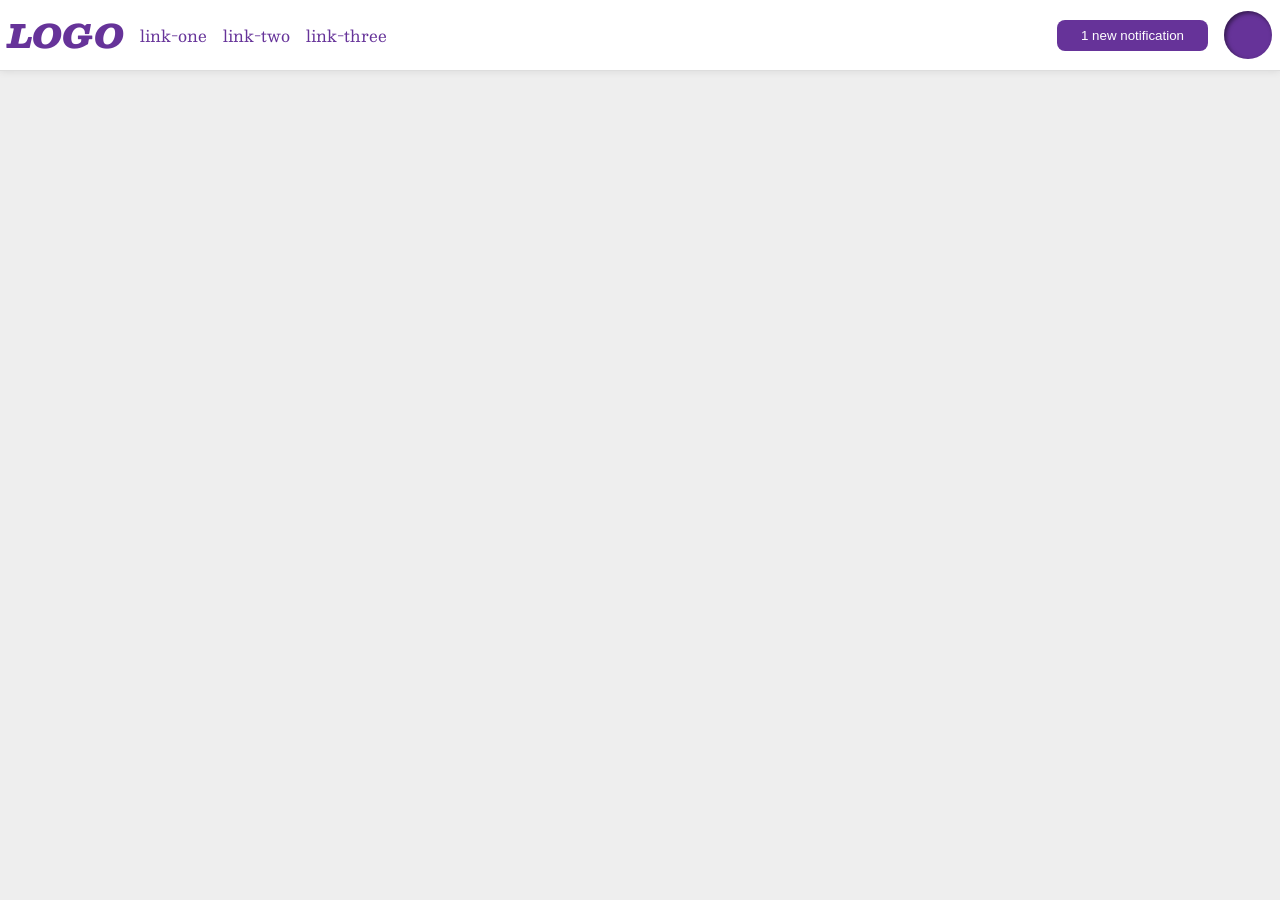
<file: flex/03-flex-header-2/index.html>
<!DOCTYPE html>
<html lang="en">
  <head>
    <meta charset="UTF-8">
    <meta http-equiv="X-UA-Compatible" content="IE=edge">
    <meta name="viewport" content="width=device-width, initial-scale=1.0">
    <title>Flex Header 2</title>
    <link rel="stylesheet" href="style.css">
  </head>
  <body>
    <div class="header">
      <div class="left">
        <div class="logo">
          LOGO
        </div>
        <ul class="links">
          <li><a href="https://google.com">link-one</a></li>
          <li><a href="https://google.com">link-two</a></li>
          <li><a href="https://google.com">link-three</a></li>
        </ul>
      </div>
      <div class="right">
        <button class="notifications">
          1 new notification
        </button>
        <div class="profile-image"></div>
      </div>
    </div>
  </body>
</html>
</file>
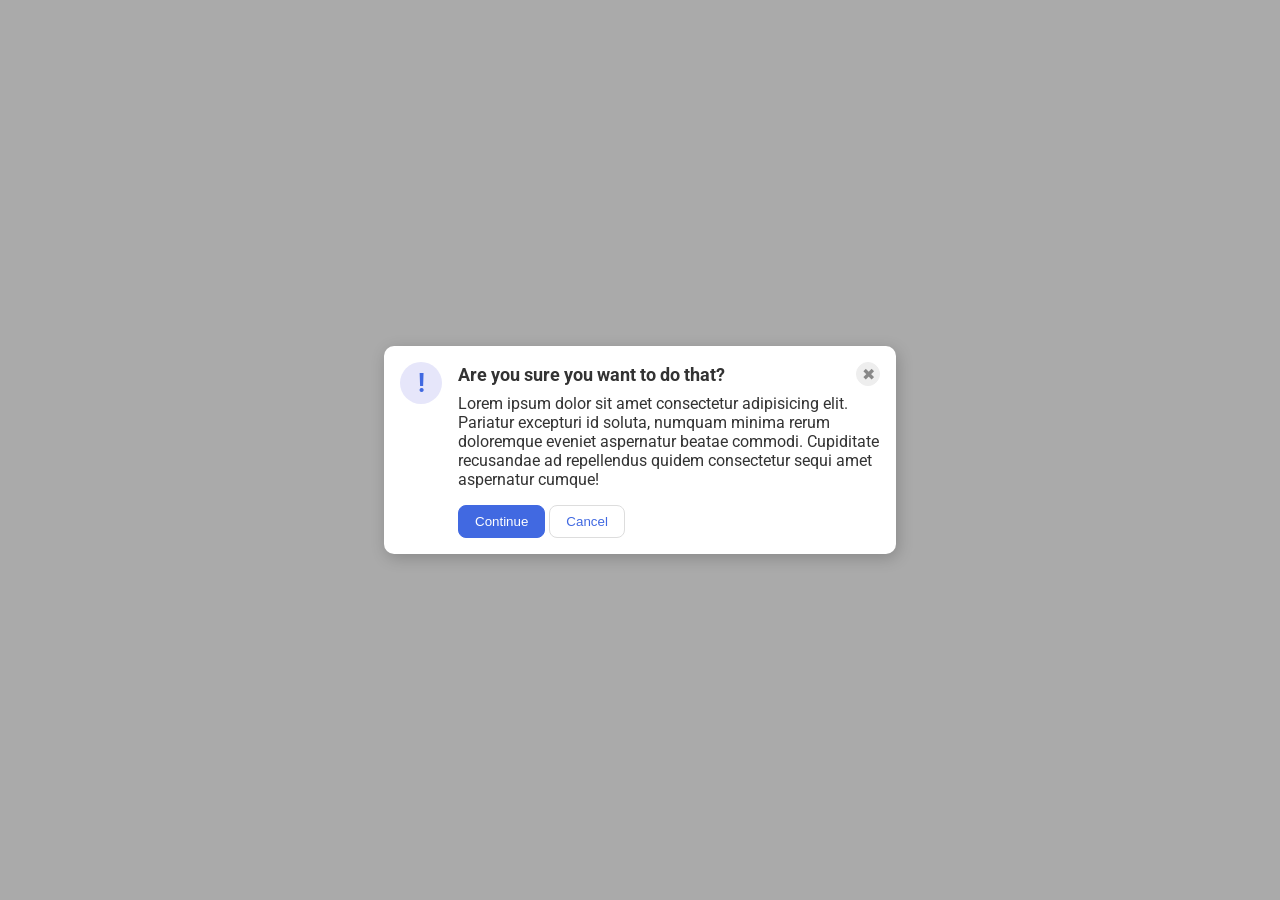
<file: flex/05-flex-modal/index.html>
<!DOCTYPE html>
<html lang="en">
  <head>
    <meta charset="UTF-8">
    <meta http-equiv="X-UA-Compatible" content="IE=edge">
    <meta name="viewport" content="width=device-width, initial-scale=1.0">
    <link rel="stylesheet" href="style.css">
    <title>Modal</title>
  </head>
  <body>
    <div class="modal">
      <div class="icon">!</div>
        <div class="container">
          <div class="header">Are you sure you want to do that?
            <button class="close-button">✖</button>
          </div>
          <div class="text">Lorem ipsum dolor sit amet consectetur adipisicing elit. Pariatur excepturi id soluta, numquam minima rerum doloremque eveniet aspernatur beatae commodi. Cupiditate recusandae ad repellendus quidem consectetur sequi amet aspernatur cumque!</div>
          <button class="continue">Continue</button>
          <button class="cancel">Cancel</button>
        </div>
    </div>
  </body>
</html>
</file>
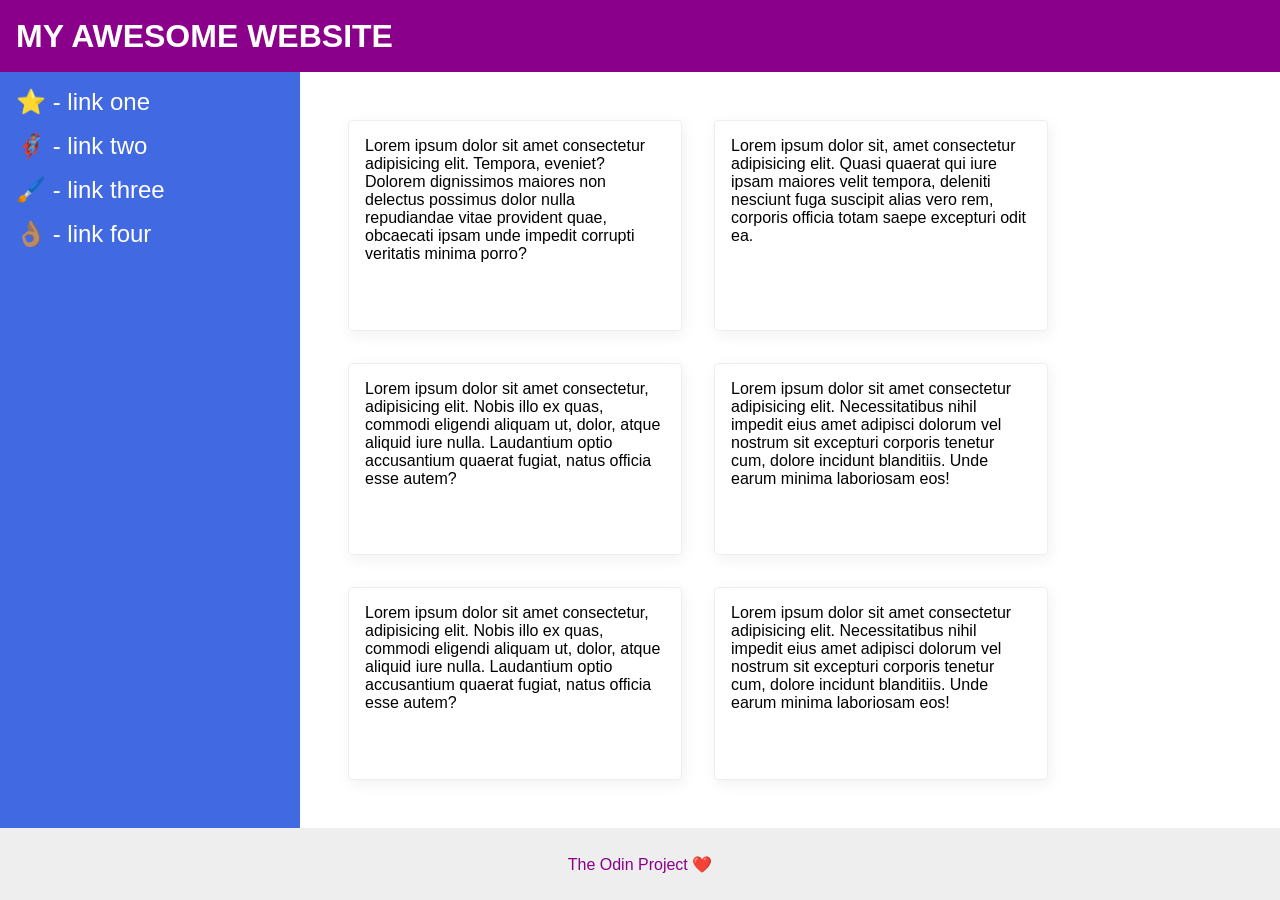
<file: flex/07-flex-layout-2/index.html>
<!DOCTYPE html>
<html lang="en">
  <head>
    <meta charset="UTF-8">
    <meta http-equiv="X-UA-Compatible" content="IE=edge">
    <meta name="viewport" content="width=device-width, initial-scale=1.0">
    <title>The Holy Grail</title>
    <link rel="stylesheet" href="style.css">
  </head>
  <body>
    <div class="header">
      MY AWESOME WEBSITE
    </div>
    <div class="body">
      <div class="sidebar">
        <ul>
          <li><a href="#">⭐ - link one</a></li>
          <li><a href="#">🦸🏽‍♂️ - link two</a></li>
          <li><a href="#">🖌️ - link three</a></li>
          <li><a href="#">👌🏽 - link four</a></li>
        </ul>
      </div>
      <div class="container">
        <div class="card">Lorem ipsum dolor sit amet consectetur adipisicing elit. Tempora, eveniet? Dolorem dignissimos maiores non delectus possimus dolor nulla repudiandae vitae provident quae, obcaecati ipsam unde impedit corrupti veritatis minima porro?</div>
        <div class="card">Lorem ipsum dolor sit, amet consectetur adipisicing elit. Quasi quaerat qui iure ipsam maiores velit tempora, deleniti nesciunt fuga suscipit alias vero rem, corporis officia totam saepe excepturi odit ea.</div>
        <div class="card">Lorem ipsum dolor sit amet consectetur, adipisicing elit. Nobis illo ex quas, commodi eligendi aliquam ut, dolor, atque aliquid iure nulla. Laudantium optio accusantium quaerat fugiat, natus officia esse autem?</div>
        <div class="card">Lorem ipsum dolor sit amet consectetur adipisicing elit. Necessitatibus nihil impedit eius amet adipisci dolorum vel nostrum sit excepturi corporis tenetur cum, dolore incidunt blanditiis. Unde earum minima laboriosam eos!</div>
        <div class="card">Lorem ipsum dolor sit amet consectetur, adipisicing elit. Nobis illo ex quas, commodi eligendi aliquam ut, dolor, atque aliquid iure nulla. Laudantium optio accusantium quaerat fugiat, natus officia esse autem?</div>
        <div class="card">Lorem ipsum dolor sit amet consectetur adipisicing elit. Necessitatibus nihil impedit eius amet adipisci dolorum vel nostrum sit excepturi corporis tenetur cum, dolore incidunt blanditiis. Unde earum minima laboriosam eos!</div>  
      </div>
    </div>
    <div class="footer">
      The Odin Project ❤️
    </div>
  </body>
</html>
</file>
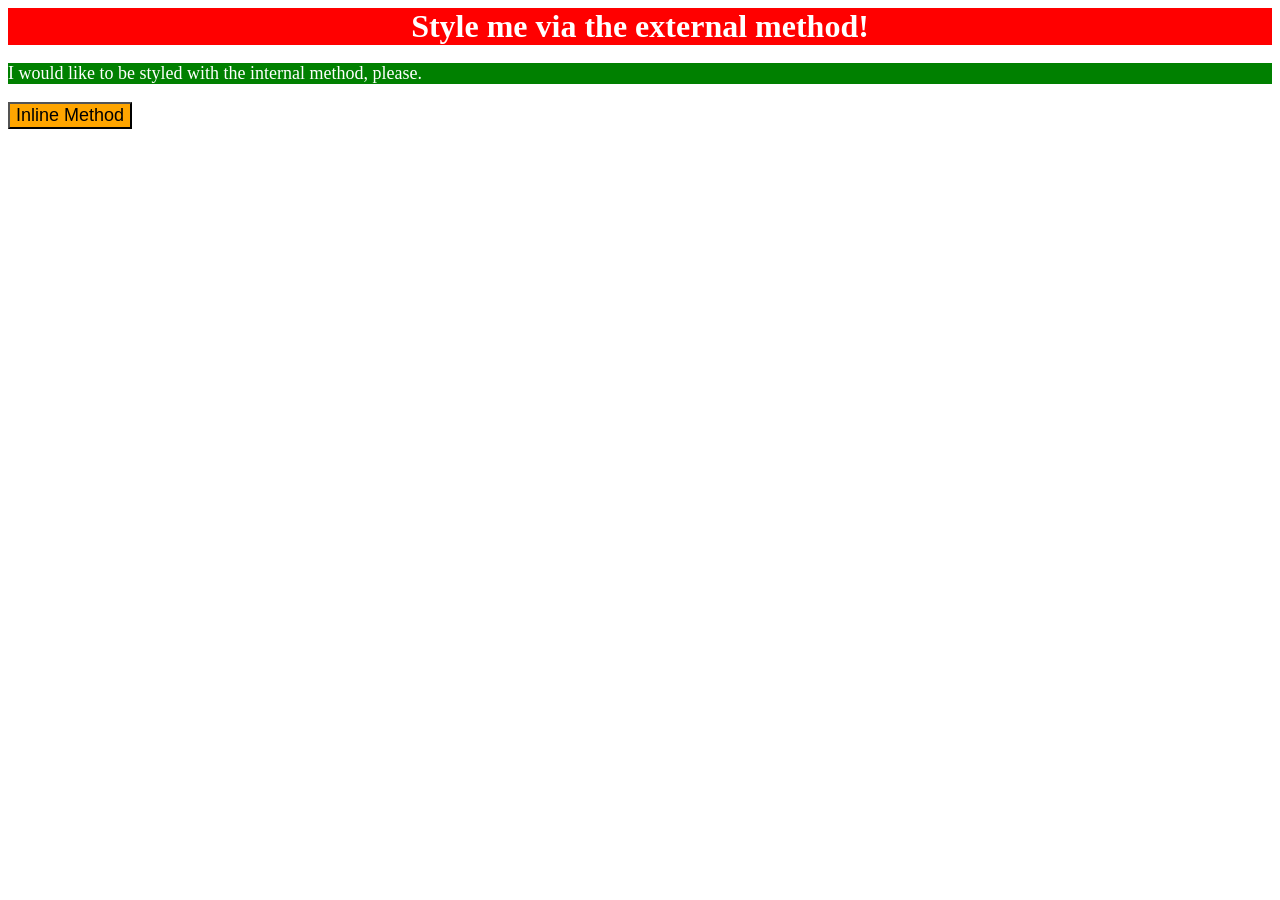
<file: foundations/01-css-methods/index.html>
<!DOCTYPE html>
<html lang="en">
  <head>
    <meta charset="UTF-8">
    <meta http-equiv="X-UA-Compatible" content="IE=edge">
    <meta name="viewport" content="width=device-width, initial-scale=1.0">
    <link rel="stylesheet" href="styles.css">
    <style>
      p {
        background-color: green;
        color: white;
        font-size: 18px
      }
    </style>
    <title>Methods for Adding CSS</title>
  </head>
  <body>
    <div>Style me via the external method!</div>
    <p>I would like to be styled with the internal method, please.</p>
    <button style="background-color: orange; font-size: 18px;">Inline Method</button>
  </body>
</html>
</file>
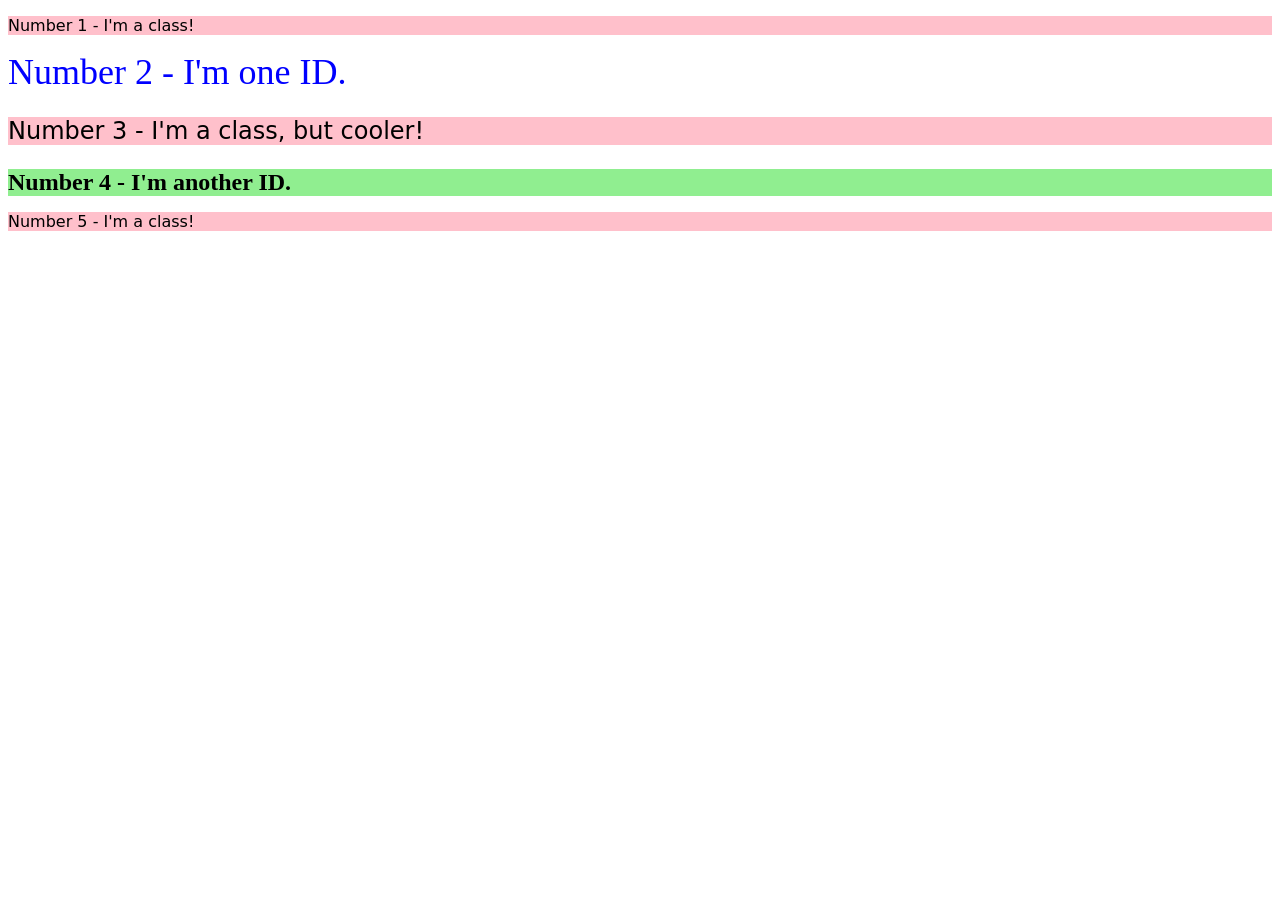
<file: foundations/02-class-id-selectors/index.html>
<!DOCTYPE html>
<html lang="en">
  <head>
    <meta charset="UTF-8">
    <meta http-equiv="X-UA-Compatible" content="IE=edge">
    <meta name="viewport" content="width=device-width, initial-scale=1.0">
    <title>Class and ID Selectors</title>
    <link rel="stylesheet" href="style.css">
  </head>
  <body>
    <p class="odd">Number 1 - I'm a class!</p>
    <div id="second">Number 2 - I'm one ID.</div>
    <p class="odd third">Number 3 - I'm a class, but cooler!</p>
    <div id="fourth">Number 4 - I'm another ID.</div>
    <p class="odd">Number 5 - I'm a class!</p>
  </body>
</html>
</file>
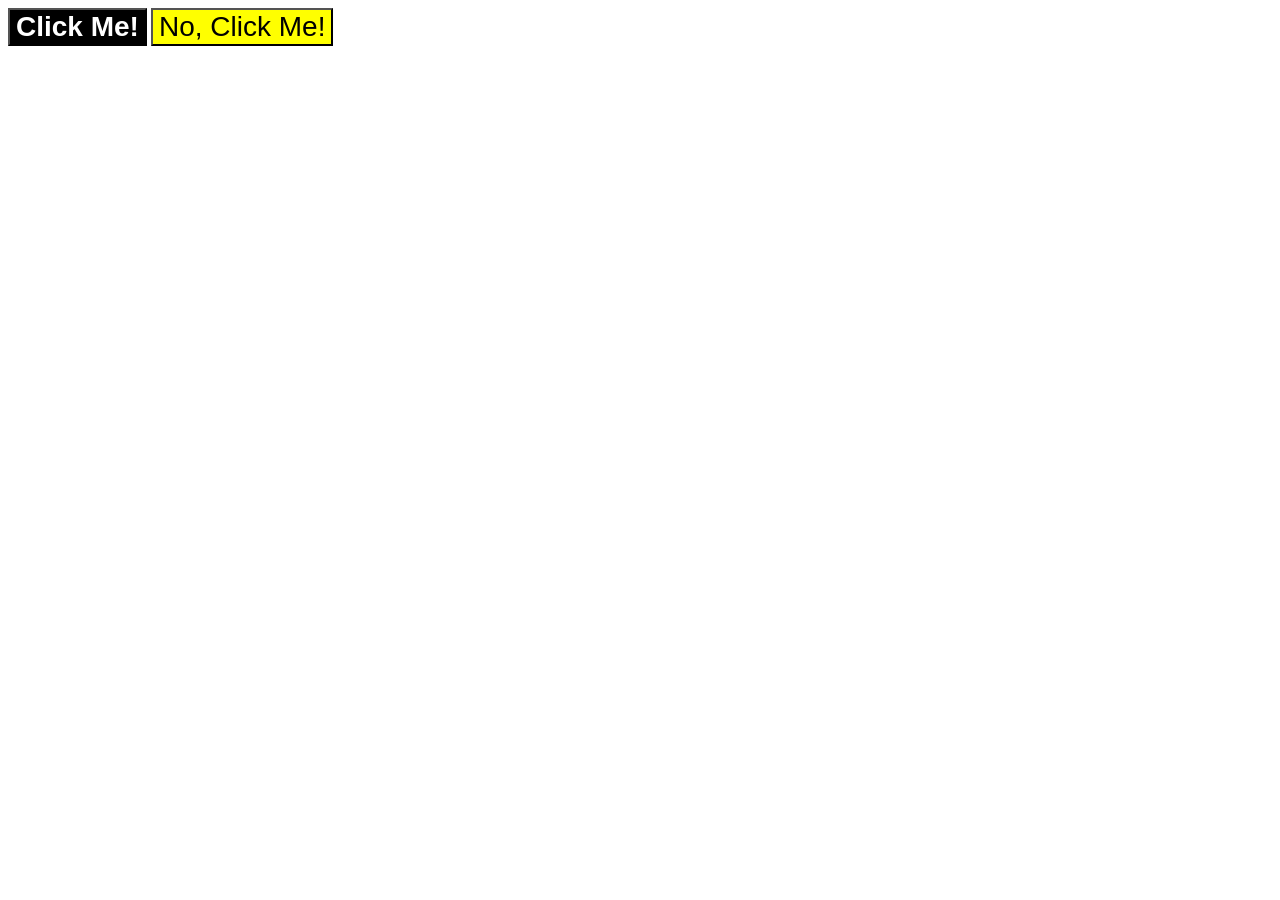
<file: foundations/03-grouping-selectors/index.html>
<!DOCTYPE html>
<html lang="en">
  <head>
    <meta charset="UTF-8">
    <meta http-equiv="X-UA-Compatible" content="IE=edge">
    <meta name="viewport" content="width=device-width, initial-scale=1.0">
    <title>Grouping Selectors</title>
    <link rel="stylesheet" href="style.css">
  </head>
  <body>
    <button class="first">Click Me!</button>
    <button class="second">No, Click Me!</button>
  </body>
</html>
</file>
<file: flex/03-flex-header-2/style.css>
/* this is some magical font-importing.  
you'll learn about it later. */
@import url('https://fonts.googleapis.com/css2?family=Besley:ital,wght@0,400;1,900&display=swap');

body {
  margin: 0;
  background: #eee;
  font-family: Besley, serif;
}

.header {
  background: white;
  border-bottom: 1px solid #ddd;
  box-shadow: 0 0 8px rgba(0,0,0,.1);
  /* My Solution */
  display: flex;
  /* Real Solution */
  justify-content: space-between;
  padding: 8px;
}

.profile-image {
  background: rebeccapurple;
  box-shadow: inset 2px 2px 4px rgba(0,0,0,.5);
  border-radius: 50%;
  width: 48px;
  height: 48px;
}

.logo {
  color: rebeccapurple;
  font-size: 32px;
  font-weight: 900;
  font-style: italic;
}

button {
  border: none;
  border-radius: 8px;
  background: rebeccapurple;
  color: white;
  padding: 8px 24px;
}

a {
  /* this removes the line under our links */
  text-decoration: none;
  color: rebeccapurple;
}

ul {
  list-style-type: none;
  /* My Solution */
  display: flex;
  /* Real Solution */
  margin: 0;
  padding: 0;
  gap: 16px;
}

/* Real Solution */
.left, .right {
  display: flex;
  align-items: center;
  gap: 16px;
}
</file>
<file: flex/05-flex-modal/style.css>
@import url('https://fonts.googleapis.com/css2?family=Roboto:wght@400;700&display=swap');

html, body {
  height: 100%;
}

body {
  font-family: Roboto, sans-serif;
  margin: 0;
  background: #aaa;
  color: #333;
  /* I'll give you this one for free lol */
  display: flex;
  align-items: center;
  justify-content: center;
}

.modal {
  background: white;
  width: 480px;
  border-radius: 10px;
  box-shadow: 2px 4px 16px rgba(0,0,0,.2);
  /* SOLUTION: */
  display: flex;
  gap: 16px;
  padding: 16px;
}

.icon {
  color: royalblue;
  font-size: 26px;
  font-weight: 700;
  background: lavender;
  width: 42px;
  height: 42px;
  border-radius: 50%;
  display: flex;
  align-items: center;
  justify-content: center;
  /* SOLUTION: */
  /* this keeps the icon from getting smashed by the text */
  flex-shrink: 0;
}

.close-button {
  background: #eee;
  border-radius: 50%;
  color: #888;
  font-weight: 400;
  font-size: 16px;
  height: 24px;
  width: 24px;
  display: flex;
  align-items: center;
  justify-content: center;
  border: 1px solid #eee;
  padding: 0;
}

button {
  cursor: pointer;
  padding: 8px 16px;
  border-radius: 8px;
}

button.continue {
  background: royalblue;
  border: 1px solid royalblue;
  color: white;
}

button.cancel {
  background: white;
  border: 1px solid #ddd;
  color: royalblue;
}

/* SOLUTION: */
/* header container should be wrapped around the button element as well in order for flex style to work */
.header {
  display: flex;
  align-items: center;
  justify-content: space-between;
  font-size: 18px;
  font-weight: 700;
  margin-bottom: 8px;
}
/* SOLUTION: */
.text {
  margin-bottom: 16px;
}
</file>
<file: flex/07-flex-layout-2/style.css>
body {
  font-family: -apple-system, BlinkMacSystemFont, 'Segoe UI', Roboto, Oxygen, Ubuntu, Cantarell, 'Open Sans', 'Helvetica Neue', sans-serif;
  margin: 0;
  min-height: 100vh;
  /* SOLUTION */
  display: flex;
  flex-direction: column;
}

.header {
  height: 72px;
  background: darkmagenta;
  color: white;
  /* SOLUTION */
  display: flex;
  align-items: center;
  padding: 0 16px;
  font-size: 32px;
  font-weight: 900;
}

.footer {
  height: 72px;
  background: #eee;
  color: darkmagenta;
  /* SOLUTION */
  display: flex;
  align-items: center;
  justify-content: center;
}

.sidebar {
  width: 300px;
  background: royalblue;
  box-sizing: border-box;
  /* SOLUTION */
  flex-shrink: 0;
  padding: 16px;
}

.card {
  border: 1px solid #eee;
  box-shadow: 2px 4px 16px rgba(0,0,0,.06);
  border-radius: 4px;
  /* SOLUTION */
  padding: 16px;
  width: 300px;
}

/* SOLUTION */
.body {
  flex: 1;
  display: flex;
}

/* SOLUTION */
ul {
  list-style-type: none;
  margin: 0;
  padding: 0;
}

/* SOLUTION */
li {
  margin-bottom: 16px;
}

/* SOLUTION */
a {
  color: white;
  text-decoration: none;
  font-size: 24px;
}

/* SOLUTION */
.container {
  padding: 48px;
  display: flex;
  flex-wrap: wrap;
  gap: 32px;
}
</file>
<file: foundations/01-css-methods/styles.css>
div {
    background-color: red;
    color: white;
    font-size: 32px;
    text-align: center;
    font-weight: bold;
}
</file>
<file: foundations/02-class-id-selectors/style.css>
.odd {
    background-color: pink;
    font-family: "Verdana", "DejaVu Sans", sans-serif;
}

#second {
    color: blue;
    font-size: 36px;
}

.odd.third {
    font-size: 24px;
}

#fourth {
    background-color: lightgreen;
    font-size: 24px;
    font-weight: bold;
}
</file>
<file: foundations/03-grouping-selectors/style.css>
.first {
    background-color: black;
    color: white;
    font-weight: bold;
}

.second {
    background-color: yellow;
}

.first,
.second {
    font-size: 28px;
    font-family: 'Helvetica', 'Times New Roman', sans-serif;
}
</file>
